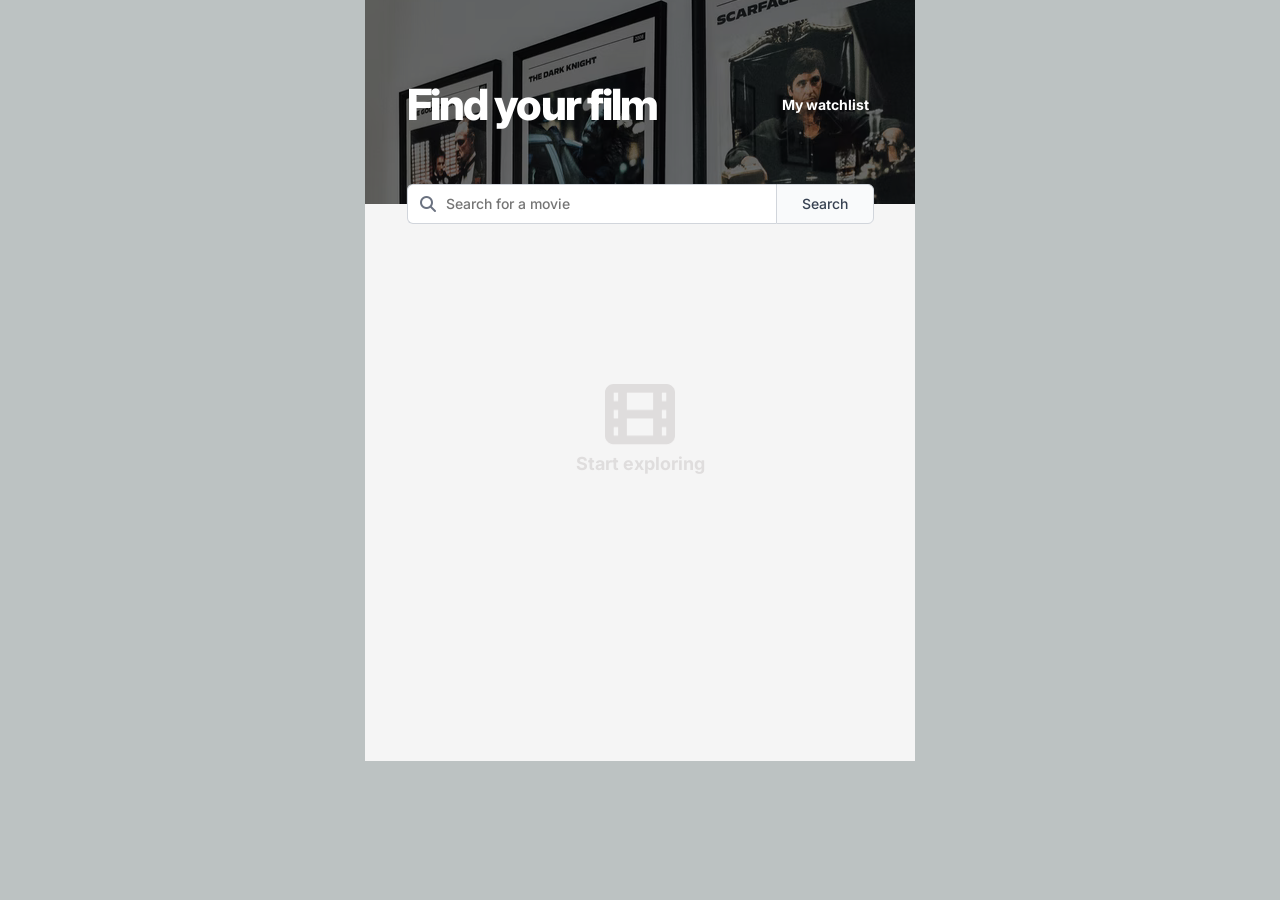
<file: index.html>
<!DOCTYPE html>
    <head>
        <link rel="preconnect" href="https://fonts.googleapis.com">
        <link rel="preconnect" href="https://fonts.gstatic.com" crossorigin>
        <link href="https://fonts.googleapis.com/css2?family=Inter:ital,opsz,wght@0,14..32,100..900;1,14..32,100..900&display=swap" rel="stylesheet">
        
        <link rel="stylesheet" href="https://cdnjs.cloudflare.com/ajax/libs/font-awesome/6.5.0/css/all.min.css">

        <link rel="stylesheet" href="index.css">
    </head>
    <body>
        <div class="header"> 
            <h1>Find your film</h1>
            <h2><a href="watchlist.html">My watchlist</a></h2>
        </div>

        <div class="search-container">
            <form class="search-form">
              <div class="search-wrapper">
                <i class="fas fa-search"></i>
                <input id="search" type="text" placeholder="Search for a movie" name="search">
              </div>
              <button id="get-film">Search</button>
            </form>
        </div>

        <div id="populated-list" class="populated-list">
            <div class="initial">
                <img class="tape" src="img/Icon.png" alt="tape film" />
                <h3 class="blank-list">Start exploring</h3>
            </div>
        </div>
  
        <script src="index.js"></script>
    </body>
</html>
</file>
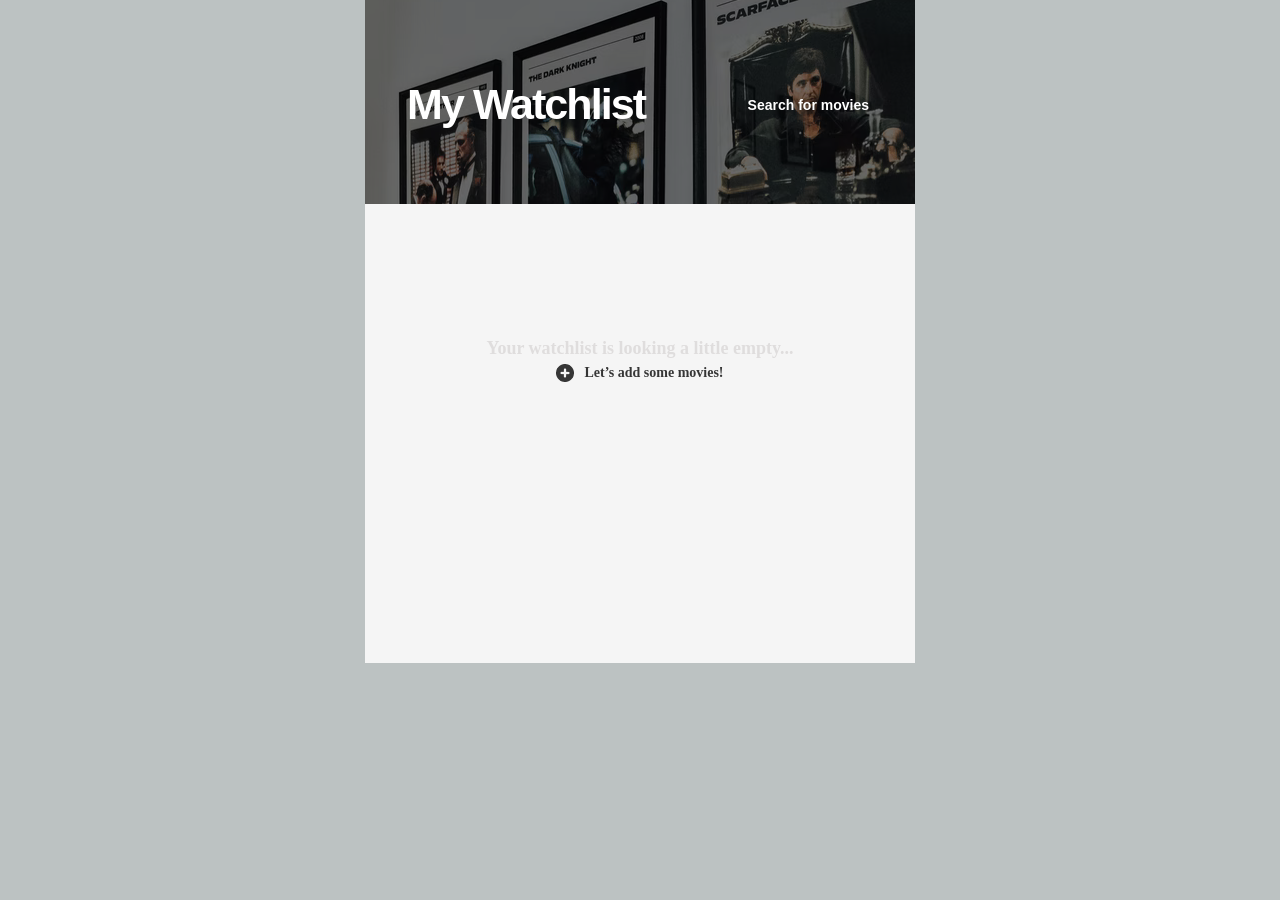
<file: watchlist.html>
<!DOCTYPE html>
    <head>
        <link rel="preconnect" href="https://fonts.gstatic.com">
        <link href="https://fonts.googleapis.com/css2?family=Exo+2:wght@300&display=swap" rel="stylesheet">

        <link rel="stylesheet" href="https://cdnjs.cloudflare.com/ajax/libs/font-awesome/6.5.0/css/all.min.css">
        
        <link rel="stylesheet" href="index.css">
    </head>
    <body id="watchlist-page">
        <div class="header"> 
            <h1>My Watchlist</h1> 
            <h2><a href="index.html">Search for movies</a></h2>
        </div>

        <div id="watchlist" class="populated-list"></div>

        <script src="watchlist.js"></script>
    </body>
</html>
</file>
<file: index.css>
html, body {
    margin: 0;
    padding: 0;
    width: 550px;
    margin: 0 auto;
    font-family: "Inter", sans-serif;   
}

body {
    background-color: #BCC2C2;
}

/**=======================
   Header
   =======================*/

div.header {
    background-image: url("img/header-img.png"), linear-gradient(rgba(0,0,0,0.5),rgba(0,0,0,0.5));;
    background-blend-mode: overlay;
    background-size: 663px 1061px;    /* dimensiunea completă a imaginii */
    background-position: -50px -190px; /* poziția porțiunii dorite */
    background-repeat: no-repeat;
    padding-top: 83px;
    padding-bottom: 78px;
    padding-left: 42px;
    padding-right: 46px;
    color: white;
    display: flex;
    align-items: center;
    justify-content: space-between;   
}


div.header > h1,
div.header > h3 {
    margin: 0;
}

div.header > h1 {    
    font-size: 43px;
    font-weight: 800;
    line-height: 23.775px; /* 55.556% */
    letter-spacing: -1.926px;
}

div.header > h2 {
    text-align: right;
    font-size: 14px;
    font-weight: 700;
    line-height: 20px; /* 142.857% */
}

a {
    text-decoration: none;
    color: white;
}

/**=======================
   Search input + search button
   =======================*/
  .search-container {
    display: flex;
    justify-content: center;
    margin-top: -20px;
  }

  .search-form {
    display: flex;
    align-items: center;
  }

  .search-wrapper {
    display: flex;
    align-items: center;
    border: 1px solid #D1D5DB;
    border-right: none;
    border-top-left-radius: 6px;
    border-bottom-left-radius: 6px;
    padding: 8px 12px;
    background-color: white;
  }

  .search-wrapper i {
    color: #6B7280;
  }

  input[type="text"] {
    border: none;
    color: #6B7280;
    font-family: "Inter", sans-serif;
    font-size: 14px;
    font-weight: 500;
    line-height: 20px; /* 142.857% */
    margin-left: 8px;
    outline: none;
    width: 316px;
  }

  button#get-film {
    color: var(--gray-700, #374151);
    background: var(--gray-50, #F9FAFB);
    font-family: Inter;
    font-size: 14px;
    font-weight: 500;
    line-height: 20px; /* 142.857% */
    border: 1px solid #D1D5DB;
    border-top-right-radius: 6px;
    border-bottom-right-radius: 6px;
    padding: 9px 25px 9px 25px;
    cursor: pointer; 
  }

  button#get-film:hover {
    background-color: #D1D5DB;
  }

  /**=======================
   Populated list div
   =======================*/
div.populated-list {
    margin-top: -20px;
    padding-top: 60px;
    padding-left: 44px;
    padding-right: 44px;
    background-color: whitesmoke;
    display: flex;
    flex-direction: column;
}

  /**=======================
   Film container div
   =======================*/
div.initial {
    margin-top: 120px;
    display: flex;
    flex-direction: column;
    align-items: center;
    margin-bottom: 269px;
}

   img.tape {
    width: 70px;
    height: 61.25px;
    flex-shrink: 0;
    align-self: center;
    margin-bottom: 9px;
}

h3.blank-list {
    color: #DFDDDD;
    text-align: center;
    font-family: Inter;
    font-size: 18px;
    font-style: normal;
    font-weight: 700;
    line-height: 20px; /* 111.111% */
    margin-top: 0;
    
}

   div.film-container {
    background-color: whitesmoke;
    display: flex;
    gap: 21px;
    padding-top: 21px;
    padding-bottom: 21px;
    border-bottom: 2px solid #BCC2C2;
}

div.film-container > img {
    width: 99px;
    height: 147.411px;
    flex-shrink: 0;
}

div.film-info {
    margin-top: 15px;
}

div.title {
    margin-bottom: 11px;
}

div.title,
div.features {
    display: flex;
    align-items: center;
}

div.title > h3{
    margin-right: 7px;   
    margin-top: 0;
    margin-bottom: 0;
    font-size: 18px;
    font-weight: 500;
    line-height: 20px; /* 111.111% */
}

div.title > i {
    margin-right: 4px;
    color: gold;
    font-size: 12px;
}

div.title > p,
div.features > p {
    font-size: 12px;
    font-weight: 400;
    line-height: 20px; /* 166.667% */
}

div.features {
    margin-bottom: 11px;
}

p.duration {
    margin-right: 16px;
}

p.genre {
    margin-right: 21px;
}

p.plot {
    color: #6B7280;
    font-size: 14px;
    font-weight: 400;
    line-height: 20px; /* 142.857% */
  }
  
.read-more-link {
    color: #4a90e2;
    text-decoration: none;
    cursor: pointer;
}

/**=======================
   Button add / remove
   =======================*/

button.add-remove {
    width: 16px;
    height: 16px;
    border-radius: 50%;
    border: none;
    background-color: black;
    background-repeat: no-repeat;
    background-position: center;
    background-size: 12px 12px;
    cursor: pointer;
    margin-right: 5px;
  }

  .add-icon {
    background-image: url("data:image/svg+xml,%3Csvg xmlns='http://www.w3.org/2000/svg' viewBox='0 0 16 16'%3E%3Cline x1='8' y1='2' x2='8' y2='14' stroke='white' stroke-width='2'/%3E%3Cline x1='2' y1='8' x2='14' y2='8' stroke='white' stroke-width='2'/%3E%3C/svg%3E");
  }
  
  .remove-icon {
    background-image: url("data:image/svg+xml,%3Csvg xmlns='http://www.w3.org/2000/svg' viewBox='0 0 16 16'%3E%3Cline x1='2' y1='8' x2='14' y2='8' stroke='white' stroke-width='2'/%3E%3C/svg%3E");
  }
  
.checked-icon {
    background-image: url("data:image/svg+xml,%3Csvg xmlns='http://www.w3.org/2000/svg' viewBox='0 0 16 16'%3E%3Cpath d='M13.854 3.146a.5.5 0 0 1 0 .708l-7 7a.5.5 0 0 1-.708 0l-3-3a.5.5 0 0 1 .708-.708L6 9.793l6.146-6.146a.5.5 0 0 1 .708 0z' fill='%23FFFFFF'/%3E%3C/svg%3E");
}


/**=======================
   Typography
   =======================*/
  
p {
    margin-top: 0;
    margin-bottom: 0;
}

img {
    margin-bottom: 0;
    border-radius: 3px;
}

.shorter-margin {
    margin-top: 35px;
}

/**=======================
   watchlist.html
   =======================*/

#watchlist-page .populated-list {
    margin-top: 0;
    padding-top: 14px;
}

#watchlist-page .blank-list {
    margin-bottom: 5px;
}


#watchlist-page .features {
    display: flex;
    align-items: center;
    gap: 10px;
}

.icon-plus {
    display: inline-block;
    width: 18px;
    height: 18px;
    background-image: url('img/Icon-plus.png'); /* folosește imaginea corectă */
    background-size: cover;
    background-repeat: no-repeat;
    border: none;
    text-decoration: none;
    cursor: pointer;
}

#watchlist-page .action {
    color: #363636;
    text-align: center;
    font-family: Inter;
    font-size: 14px;
    font-style: normal;
    font-weight: 700;
    line-height: 20px; /* 142.857% */
}
</file>
